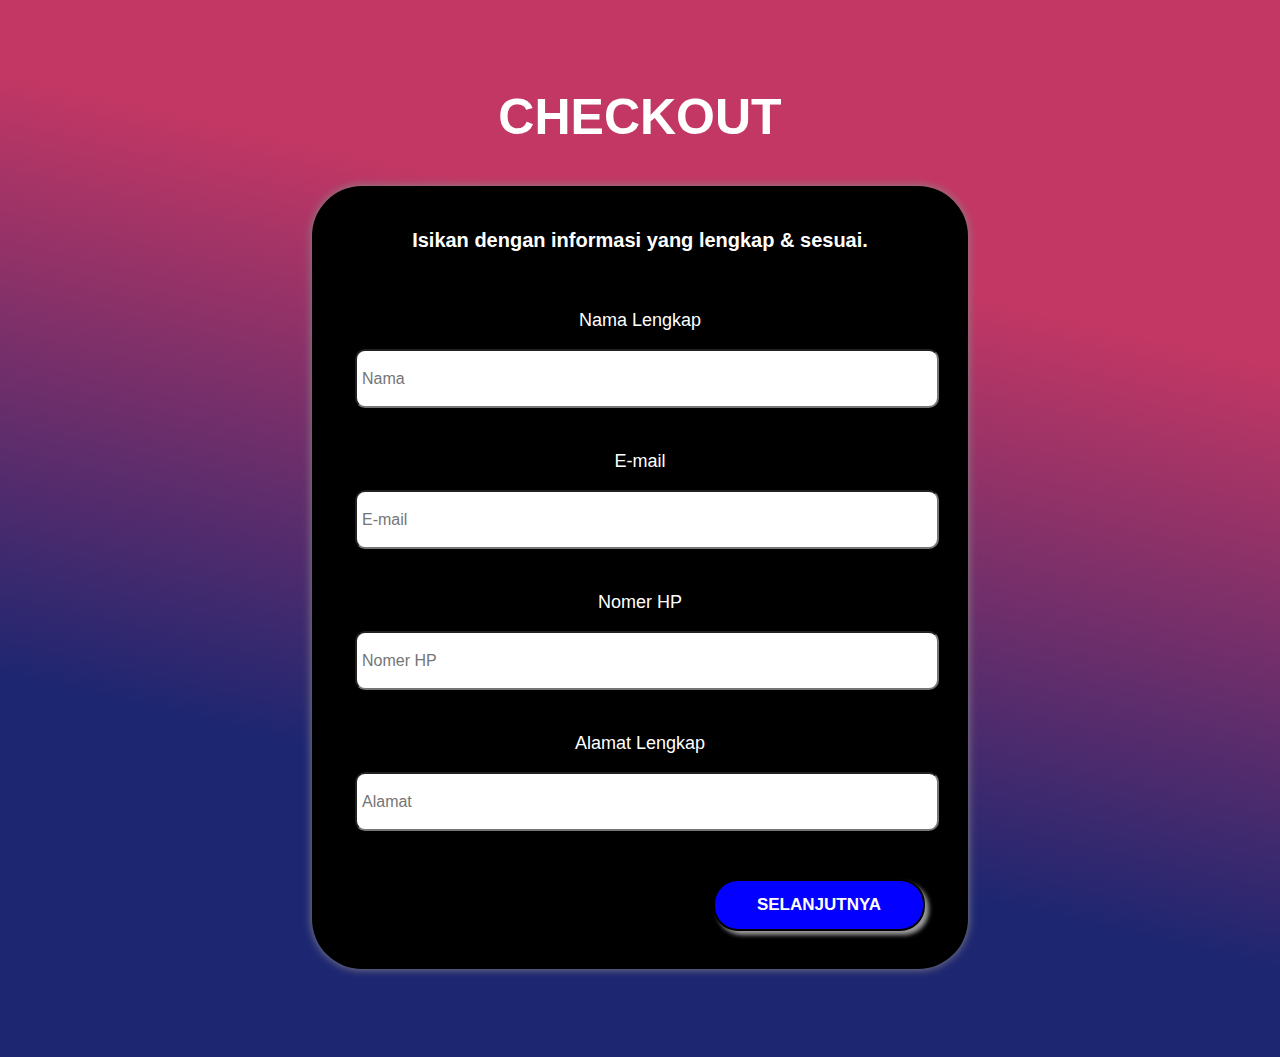
<file: index.html>
<!DOCTYPE html>
<html lang="en">
<head> 
  <meta charset="utf-8"/>
  <title>CHECKOUT</title>
  <meta name="viewport" content="width=device-width,initial-scale=1.0"/>
  <link rel="stylesheet" href="css/style.css" type="text/css"/>
  <link rel="shortcut icon" href="images/logo.png" />
  <script type="text/javascript" src="js/pemesanan.js"></script>
</head>

<body>
  <section class="checkout-section">
    <div class="container">
      <div class="row">
        <div class="section-title">
          <h1>CHECKOUT</h1>
        </div>
      </div>
      <div class="row">
        <div class="checkout-form">
          <form class="form" method="get" action="checkout.html">
            <h1>Isikan dengan informasi yang lengkap & sesuai.</h1>
            <div class="row">
              <p>Nama Lengkap</p>
              <div class="input-group w50">
                <input type="text" placeholder="Nama" class="input-control" name="nama" id="nama">
              </div>
              <p>E-mail</p>
              <div class="input-group w50">
                <input type="email" placeholder="E-mail" class="input-control" name="email" id="email">
              </div>
            </div>
              <p>Nomer HP</p>
              <div class="input-group w50">
                <input type="number" placeholder="Nomer HP" class="input-control" name="nomer" id="number">
              </div>
              <p>Alamat Lengkap</p>
              <div class="input-group w50">
                <input type="text" placeholder="Alamat" class="input-control" name="alamat" id="alamat">
                <br>
                <button href="checkout.html" class="myButton" onclick="validation()"> SELANJUTNYA </button>
              </div>
            </div>
          </form>
        </div>
      </div>
    </div>
  </section>
</body>
</html>
</file>
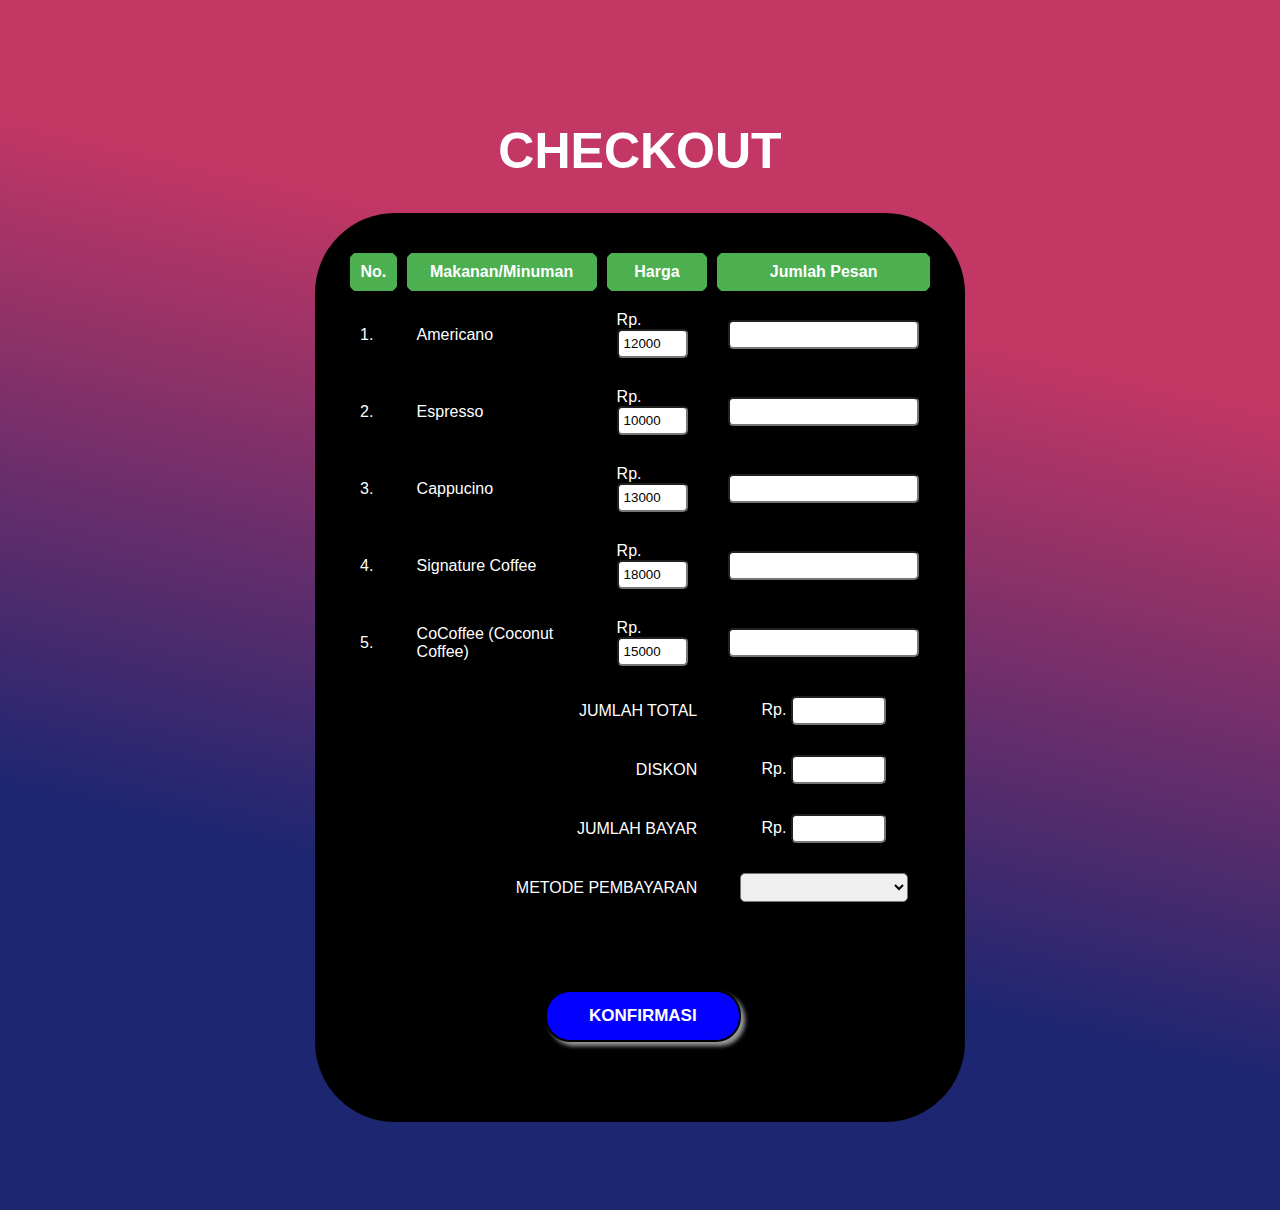
<file: checkout.html>
<!DOCTYPE html>
<html lang="en">

<head>
<title>CheckOut</title>
<link rel="stylesheet" href="css/pemesanan.css" type="text/css" />
<link rel="shortcut icon" href="images/logo.png" />
<script type="text/javascript" src="js/pemesanan.js"></script>
</head>

<body>
<header>
<h1>CHECKOUT</h1>
</header>
<form name="pemesanan" action="#">
<table cellpadding=3 border="1">
<tr>
<th width=30>No.</th>
<th width=280>Makanan/Minuman</th>
<th width=120>Harga</th>
<th width=200>Jumlah Pesan</th>
</tr>

<tr>
<td> 1.</td>
<td>Americano</td>
<td>Rp. <input type="text" name="harga1" value="12000" size=5 readonly></td>
<td><center><input type="number" name="jumlah1" onchange="proses()" size=12 style="text-align:center"></center></td>
</tr>

<tr>
<td> 2.</td>
<td>Espresso</td>
<td>Rp. <input type="text" name="harga2" value="10000" size=5 readonly></td>
<td><center><input type="number" name="jumlah2" onchange="proses()" size=12 style="text-align:center"></center></td>
</tr>

<tr>
<td> 3.</td>
<td>Cappucino</td>
<td>Rp. <input type="text" name="harga3" value="13000" size=5 readonly></td>
<td><center><input type="number" name="jumlah3" onchange="proses()" size=12 style="text-align:center"></center></td>
</tr>

<tr>
<td> 4.</td>
<td>Signature Coffee</td>
<td>Rp. <input type="text" name="harga4" value="18000" size=5 readonly></td>
<td><center><input type="number" name="jumlah4" onchange="proses()" size=12 style="text-align:center"></center></td>
</tr>

<tr>
<td> 5.</td>
<td>CoCoffee (Coconut Coffee)</td>
<td>Rp. <input type="text" name="harga5" value="15000" size=5 readonly></td>
<td><center><input type="number" name="jumlah5" onchange="proses()" size=12 style="text-align:center"></center></td>
</tr>

<tr>
<td colspan=3 align="right">JUMLAH TOTAL</td>
<td><center>Rp. <input type="text" name="total" size=8 style="text-align:center" readonly></center></td>
</td>

<tr>
<td colspan=3 align="right">DISKON</td>
<td><center>Rp. <input type="text" name="potongan" size=8 style="text-align:center" readonly></center></td>
</td>

<tr>
<td colspan=3 align="right">JUMLAH BAYAR</td>
<td><center>Rp. <input type="text" name="bayar" size=8 style="text-align:center" readonly></center></td>
</td>

<tr>
<td colspan=3 align="right">METODE PEMBAYARAN</td>
<td><center><select class="input-control">
    <option value=""></option>
    <option value="1">Transfer Bank</option>
    <option value="2">COD (Bayar di tempat)</option>
    <option value="3">OVO</option>
    <option value="4">GOPAY</option>
    <option value="5">Alfamart</option>
    <option value="6">Indomaret</option>
  </select>
</td>

</table>
<br />
<button type="button" class="myButton" onclick="myFunction()"> KONFIRMASI </button>
</form>
</section>

</body>
</html>
</file>
<file: css/style.css>
body{
    background: rgb(195,55,100);
    background: linear-gradient(193deg, rgba(195,55,100,1) 27%, rgba(29,38,113,1) 72%);
}
.checkout-section {
    padding: 80px 0 80px;
  }
.checkout-section .section-title h1{
    text-align: center;
    color: #ffffff;
    font-size: 50px;
    font-family: 'Quattrocento Sans', sans-serif;
    margin: 0px 0px 40px;
}
.checkout-section .section-title p {
    margin: 0 ​0 20px;
    font-size: 20px;
    color: #ffffff;
    text-align: center;
    font-family: 'Quattrocento Sans', sans-serif;
}
.checkout-section .checkout-form {
    flex: 0 0 100%;
    max-width: 100%;
    padding: 0 15px;
}
.checkout-section .form h1{
    font-size: 20px;
    font-family: 'Quattrocento Sans', sans-serif;
    text-align: center;
    color: #ffffff;
    padding-bottom: 15px;
}
.checkout-section .form p{
    text-align: center;
    font-size: 18px;
    color: #ffffff;
    padding-top: 25px;
    font-family: 'Quattrocento Sans', sans-serif;
}
.checkout-section .form {
    max-width: 600px;
    background-color: #000000;
    margin: auto;
    border-radius: 50px;
    padding: 60px 25px;
    box-shadow: 0 0 10px #888888;
    padding: 30px 28px 120px;
}
.checkout-section .form .input-group a{
    text-align: center;
    color: #ffffff;
}
.checkout-section .form .input-group {
    flex: 0 0 100%;
    max-width: 100%;
    padding: 0 15px;
}
.checkout-section .form .input-group.w50 {
    flex: 0 0 50%;
    max-width: 100%;
}
.checkout-section .form .input-control {
    display: block;
    width: 100%;
    height: 45px;
    font-size: 16px;
    color: black;
    border-radius: 10px;
    padding: 5px;
}
.checkout-section .form .input-control:focus {
    outline: none;
}
.myButton {
	background-color:#0400ff;
	border-radius:25px;
	display:inline-block;
	cursor:pointer;
	color:#ffffff;
	font-family:Arial;
	font-size:17px;
	font-weight:bold;
	padding:14px 42px;
	text-decoration:none;
    border: 2px solid black;
    box-shadow: 4px 4px 4px #999999;
    float: right;
    margin: 30px 0 0;
}
.myButton:hover {
	background-color:#1d2671;
}
.myButton:active {
	position:relative;
	top:1px;
}
</file>
<file: css/pemesanan.css>
body {
    background: rgb(195,55,100);
    background: linear-gradient(193deg, rgba(195,55,100,1) 27%, rgba(29,38,113,1) 72%);
    padding: 80px 0 80px;
}
header {
    font-family: 'Quattrocento Sans', sans-serif;
}
h1 {
    font-size: 50px;
    color: white;
    font-weight: bold;
    text-align: center;
}
section {
    height: 350px;
    background-color: #d6d3d3;
    padding: 10px;
}
table {
    border-collapse: collapse;
}
table, th, td {
    border: 10px solid rgb(0, 0, 0);
}
th, td {
    padding: 10px;
    color: #ffffff;
    font-family: 'Quattrocento Sans', sans-serif;
}
th {
    background-color: #4CAF50;
    color: white;
    border-radius: 30px;
}
form{
    background: #000000;
    border-radius: 80px;
    max-width: 600px;
    margin: auto;
    padding: 30px 25px;
}
.myButton {
	background-color:#0400ff;
	border-radius:25px;
	display:inline-block;
	cursor:pointer;
	color:#ffffff;
	font-family:Arial;
	font-size:17px;
	font-weight:bold;
	padding:14px 42px;
	text-decoration:none;
    text-align: center;
    margin: 50px 205px;
    border: 2px solid black;
    box-shadow: 4px 4px 4px #999999;
}
.myButton:hover {
	background-color:#1d2671;
}
.myButton:active {
	position:relative;
	top:1px;
}
input{
    border-radius: 5px;
    padding: 5px;
}
.input-control{
    border-radius: 5px;
    padding: 5px;
}
</file>
